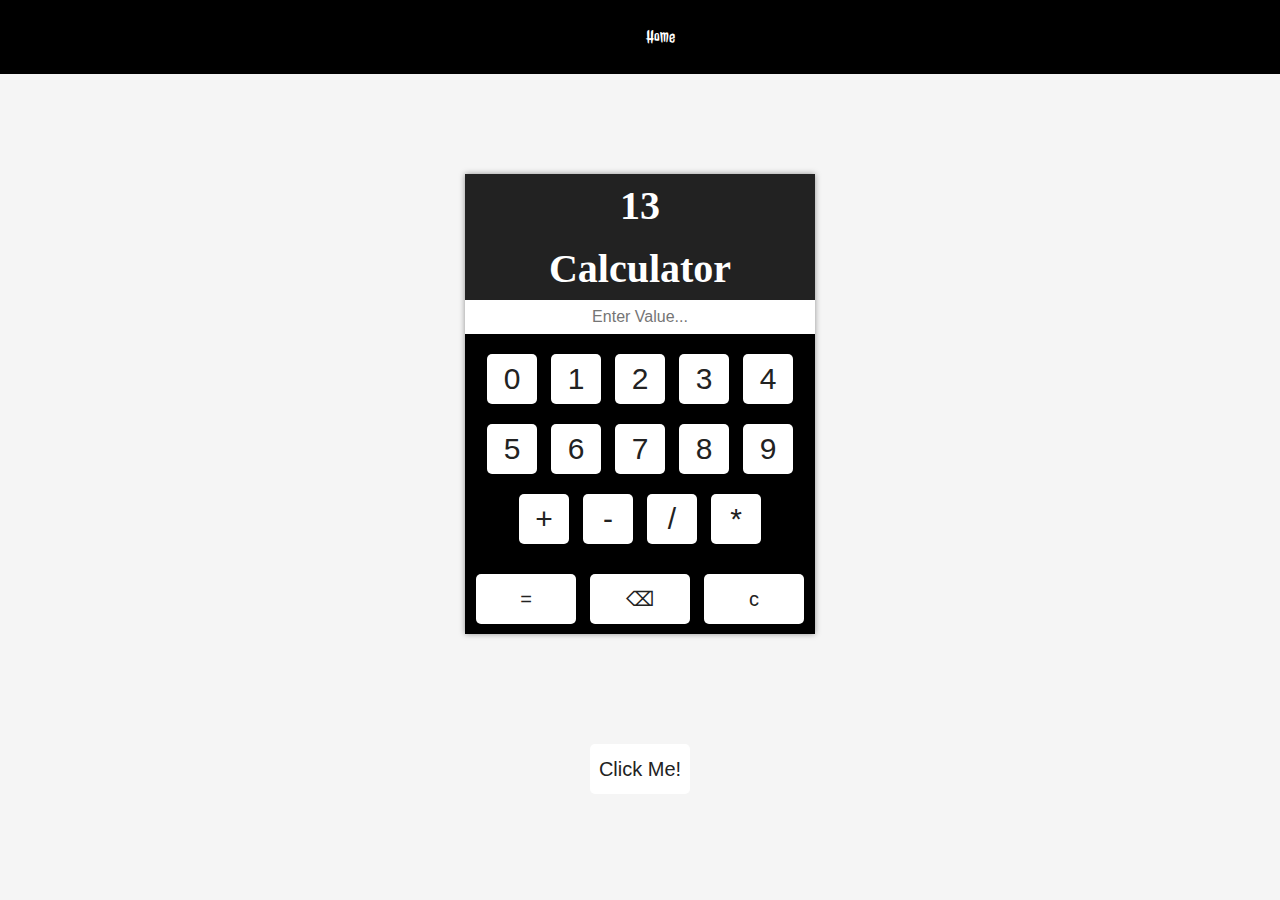
<file: men.html>
<!DOCTYPE html>
<html lang="en">
<head>
    <meta charset="UTF-8">
    <meta name="viewport" content="width=device-width, initial-scale=1.0">
    <title>Document</title>
     <link rel="stylesheet" href="navitems.css">
     
     <link
      href="https://fonts.googleapis.com/css2?family=Delicious+Handrawn&family=Jolly+Lodger&family=Jura:wght@300..700&family=Meddon&family=Rationale&display=swap"
      rel="stylesheet"
    />
     

</head>
<body>

    <nav>
        <ul>
         <li><a href="index.html" style="color: white;">Home</a></li> 
        </ul>
     </nav>

    <div class="cont">
        <div class="calsi">
            <h1 id="vb">{time} </h1>
        <h1>Calculator</h1>
        <input type="text" id="inps" placeholder="Enter Value..." readonly="">
    
        <div class="btns">
        <button onclick="add(0)">0</button>
        <button onclick="add(1)">1</button>
        <button onclick="add(2)">2</button>
        <button onclick="add(3)">3</button>
        <button onclick="add(4)">4</button>
        <button onclick="add(5)">5</button>
        <button onclick="add(6)">6</button>
        <button onclick="add(7)">7</button>
        <button onclick="add(8)">8</button>
        <button onclick="add(9)">9</button>
        <button onclick="add('+')">+</button>
        <button onclick="add('-')">-</button>
        <button onclick="add('/')">/</button>
        <button onclick="add('*')">*</button>
        </div>
        <button onclick="exe()">=</button>
        <button onclick="cancel()">⌫</button>
        <button onclick="cls()">c</button>
        </div>
        <script>
        var val=document.getElementById("inps");
        const d = new Date();
        let time = d.getHours();
        let min =d.getMinutes();
        let t1= document.getElementById("vb")
        t1.textContent=time;
        if(time<12)
        {
            alert("good morning");
        }
        else if(time<15)
        {
            alert("good afternoon");  
        }
        else if(time<19){
            alert("good evening");  
        }
        else{
            alert("good night");  
        }

        function add(v){
        val.value+=v;
        }
        
        
        function cls(){
        val.value="0";
        }
        
        function exe(){
        val.value=eval(val.value);
       
        }
        function cancel(){
         val.value="0";
        }</script>

        <button id="clrbtn">Click Me!</button>
       <script>
        let btnclrbtn = document.querySelector('#clrbtn')
        
        btnclrbtn.addEventListener('click', () => btnclrbtn.style.backgroundColor='yellow')
       </script>
    
</body>
</html>
</file>
<file: navitems.css>
html,
body {
  padding: 0;
  margin: 0;
  background: whitesmoke;
}

.cont {
  position: relative;
  width: 100%;
  padding: 0;
  margin: 0;
  text-align: center;
}
.calsi {
  width: 350px;
  padding: 0;
  margin: 100px auto;
  text-align: center;
  background: black;
  box-shadow: 0px 0px 6px 0px #0006;
}
.calsi h1 {
  font-size: 40px;
  font-family: calibri;
  font-weight: bold;
  color: white;
  text-transform: cepitalize;
  padding: 8px 0px;
  text-align: center;
  width: 100%;
  background: #222;
  margin: 0 auto;
}
#inps {
  position: relative;
  width: 100%;
  padding: 8px 0px;
  text-align: center;
  font-size: 16px;
  font-family: arial;
  font-weight: normal;
  color: #222;
  outline: none;
  border: none;
  background: white;
}
.btns {
  position: relative;
  width: 100%;
  padding: 10px 0px;
}
.btns button {
  border: none;
  outline: none;
  width: 50px;
  height: 50px;
  font-size: 30px;
  color: #222;
  vertical-align: middle;
  border-radius: 5px;
  background: white;
  margin: 10px 5px;
  display: inline-block;
}
button {
  border: none;
  outline: none;
  width: 100px;
  height: 50px;
  font-size: 20px;
  color: #222;
  border-radius: 5px;
  vertical-align: middle;
  background: white;
  margin: 10px 5px;
  display: inline-block;
}
@media all and(max-width: 640px) {
  .row {
    flex-direction: column;
  }
  .wrapper {
    justify-content: center;
    margin-left: 5%;
  }
}
.card {
  box-shadow: 0 4px 8px 0 rgba(0, 0, 0, 0.2);
  max-width: 300px;
  margin: auto;
  text-align: center;
  font-family: "Lexend Peta", sans-serif;
  font-weight: 500;
}

.price {
  color: red;
  font-size: 22px;
  font-family: "Love Ya Like A Sister", cursive;
}

.row {
  display: flex;
  justify-content: center;
  gap: 8%;
}

h1 {
  text-align: center;
}

img {
  max-width: 320px;
  float: left;
  margin-right: 15px;
}
.shirtprice {
  color: red;
  font-weight: 900;
  font-size: x-large;
}
h2 {
  font-weight: bolder;
  font-family: "Lexend Peta", sans-serif;
}
offer {
  color: green;
  font-family: "Lexend Peta", sans-serif;
  font-weight: 900;
}
span {
  text-decoration: line-through;
  color: black;
}
nav {
  background-color: black;
  font-size: 18px;
  width: 100%;
  display: flex;
  align-items: center;
  justify-content: space-around;
  font-family: "Jolly Lodger", system-ui;
}
nav li {
  display: inline-block;
  margin: 0 8px;
  color: white;
  padding: 8px;
}
nav a {
  text-decoration: none;
}
</file>
